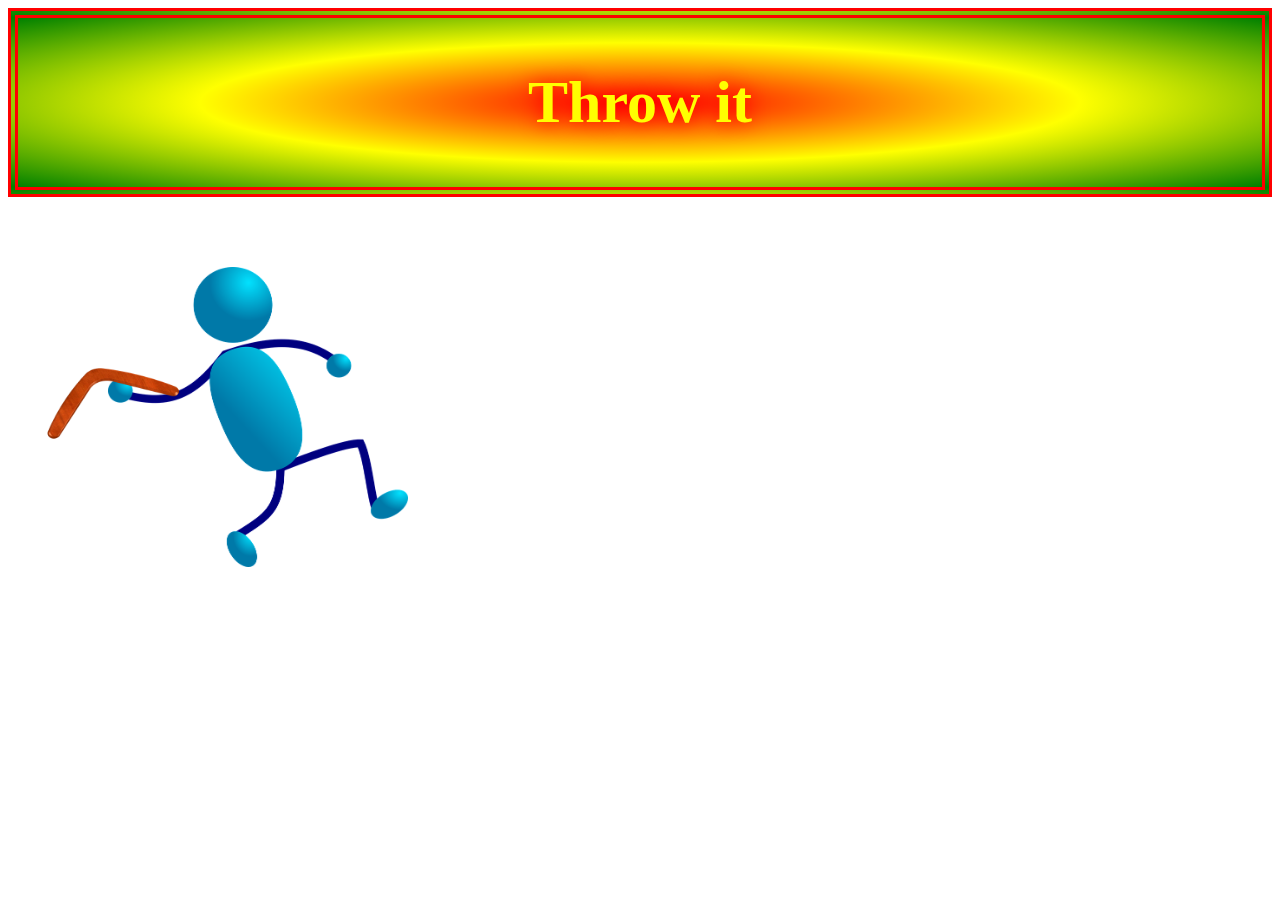
<file: index.html>
<!DOCTYPE html>
<html>
<head>
  <meta charset="utf-8">
  <meta name="viewport" content="width=device-width">
  <title>css-project</title>
  <link rel="stylesheet" href="style.css" type="text/css">
</head>
<body>
  
  <header>
    <h1>Throw it</h1>
  </header>

  <!--<div class="person">-->
  <!--<img src="person.png" alt="Person" width="300" height="300">-->
  <!--</div>-->

  <div class="boomerang">
  <img src="boomerang.png" alt="boomerang" width="200" height="100">
  </div>

<div class="person">
  <img src="person.png" alt="Person" width="300" height="300">
  </div> 
</body>
</html>
</file>
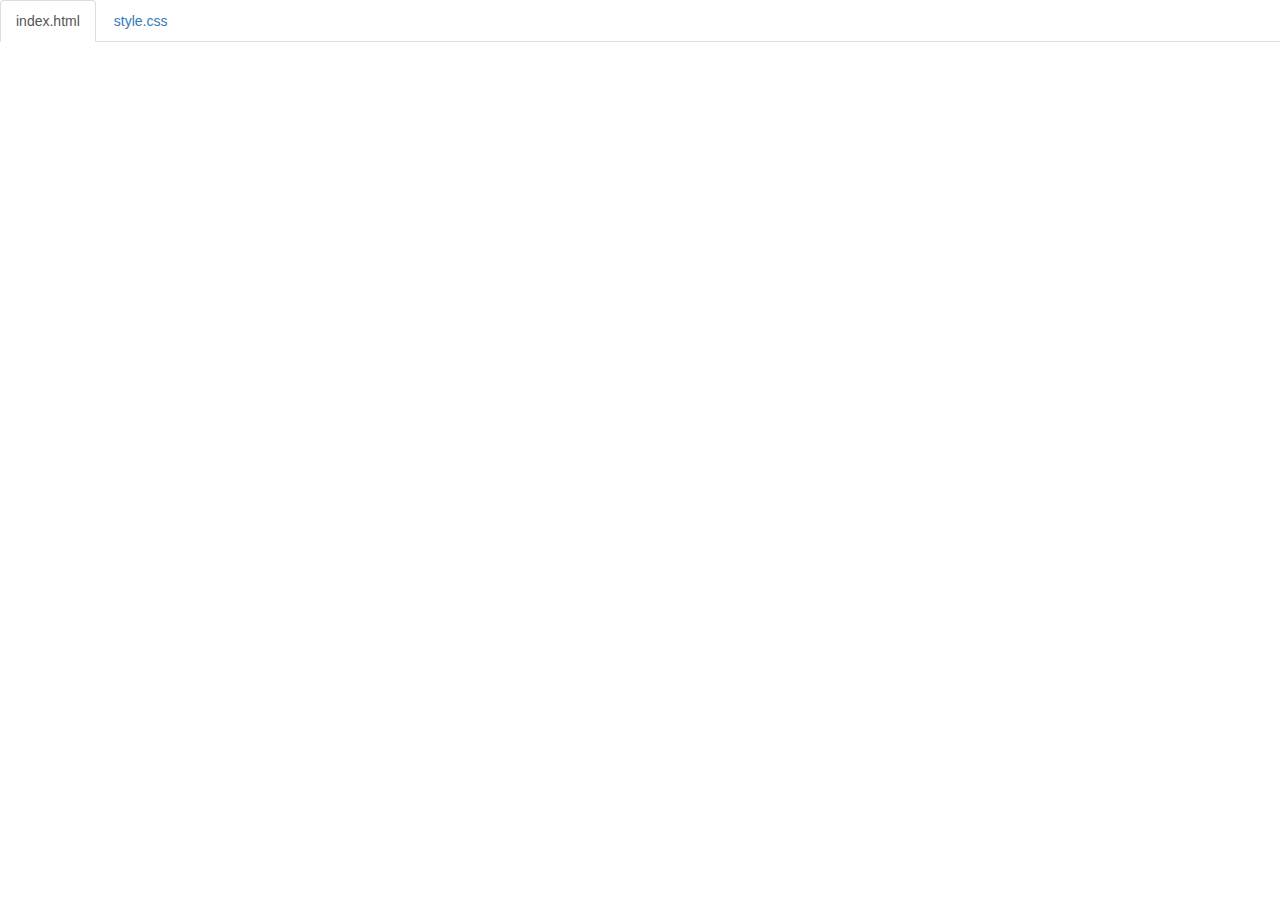
<file: code.html>
<!DOCTYPE html>
<html lang="en">

<head>
    <title>Code</title>
    <meta charset="utf-8">
    <meta name="viewport" content="width=device-width, initial-scale=1">
    <link rel="stylesheet" href="https://maxcdn.bootstrapcdn.com/bootstrap/3.3.6/css/bootstrap.min.css">
    <script src="https://ajax.googleapis.com/ajax/libs/jquery/1.12.0/jquery.min.js"></script>
    <script src="https://maxcdn.bootstrapcdn.com/bootstrap/3.3.6/js/bootstrap.min.js"></script>
    <style>
        body {
            padding-top: 50px;
        }
        .navbar-fixed-top {
            background-color: white;
        }
    </style>
</head>

<body>

<!--
The section below puts tabs at the top of the page.
As long as your files are index.html and style.css,
you don't need to change anything below.

If you have any other files, make sure you follow the structure below.
-->

    <div class="container-fluid">
        <ul class="nav nav-tabs navbar-fixed-top">
            <li class="active"><a href="#index">index.html</a></li>
            <li><a href="#style">style.css</a></li>
        </ul>

<!-- 
URL structure:
https://gist-it.appspot.com/github/OWNERSUSERNAME/REPONAME/raw/master/FILEPATH?footer=0

DIRECTIONS:
1. Copy the URL above
2. Paste it both places where you see URL below, i.e. script src="URL"
3. Replace the CAPITALIZED info with your info.

EXAMPLE: 
https://gist-it.appspot.com/github/bmuellerhstat/website-portfolio-example/raw/master/index.html?footer=0
-->
        <div class="tab-content">
            <div id="index" class="tab-pane fade in active">
                <script src="https://gist-it.appspot.com/github/rileyk0998/css-project/raw/master/index.html?footer=0"></script>
            </div>
            <div id="style" class="tab-pane fade">
                <script src="https://gist-it.appspot.com/github/rileyk0998/css-project/raw/master/index.html?footer=0"></script>
            </div>
        </div>
    </div>

    <script>
        $(document).ready(function() {
            $(".nav-tabs a").click(function() {
                $(this).tab('show');
            });
            $('.nav-tabs a').on('shown.bs.tab', function(event) {
                var x = $(event.target).text(); // active tab
                var y = $(event.relatedTarget).text(); // previous tab
                $(".act span").text(x);
                $(".prev span").text(y);
            });
            
            // custom code font-size (feel free to change this)
            $('pre').css('font-size','16px');
        });
    </script>

</body>

</html>
</file>
<file: style.css>
/* 1+ css3 background or border property[ies]*/
/* 1+ gradient (linear and/or radial)*/
/* 1+ shadow (box or text)*/
/* 1+ transform (2D or 3D)*/
/*1+ transition*/
/* 1+ animation*/


header {
  padding: 60px;
  text-align: center;
  background-color: blue;
  color: yellow;
  font-size: 30px;
  text-shadow: 0 0 20px red;
  padding: 10px 0px;
  border-style: double;
  border-width: 10px;
  border-color: red;
  background-image: radial-gradient(red, yellow, green);

}

h1:hover {
    animation-name: spin;
    animation-duration: 3s;
}
@keyframes spin {
  100% {transform: rotate(360deg);}
}

.person {
    /*transform: rotateY(180deg);*/
    margin: 70px 0px 0px 100px;
    float: left; /*makes it stay in one place*/
}

.person { /*will make it into hover another time*/
    animation-name: throw;
    animation-duration: 4s;
    transition: transform 3s;
}

@keyframes throw {
  0%   {transform: rotateZ(0deg);}
  25%  {transform: rotateZ(60deg);}
  50%  {transform: rotateZ(60deg);}
  100% {transform: rotateZ(0deg);}
}

.boomerang {
    /*margin: 150px 400px 40px -20px;*/
    position: absolute;
    top: 350px;
    /*height: ;*/
    /*float: left;*/
    /*animation-name: move;*/
    /*animation-duration: 6s;*/
}

.boomerang { /*was goint to be used for hover but ran into issues*/
    animation-name: move;
    animation-duration: 4s;
    transition: transform 4s; /*make boomerang move more smoothly*/
}

@keyframes move {/*how it is thrown*/
  0%   {transform: rotate(1080deg); left:0px; top:350px;}
  25%  {transform: rotate(2160deg); left:80%; top:300px;}
  50%  {transform: rotate(1080deg); left:80%; top:360px;}
  /*75%  {transform: rotate(2160deg); left:100px; top:350px;}*/
  100% {transform: rotate(3240deg); left:0px; top:350px;}
  /*0%   {left:0px; top:0px;}*/
  /*25%  {left:200px; top:-50px;}*/
  /*50%  {left:200px; top:10px;}*/
  /*75%  {left:100px; top:0px;}*/
  /*100% {left:0px; top:0px;}*/
}
</file>
